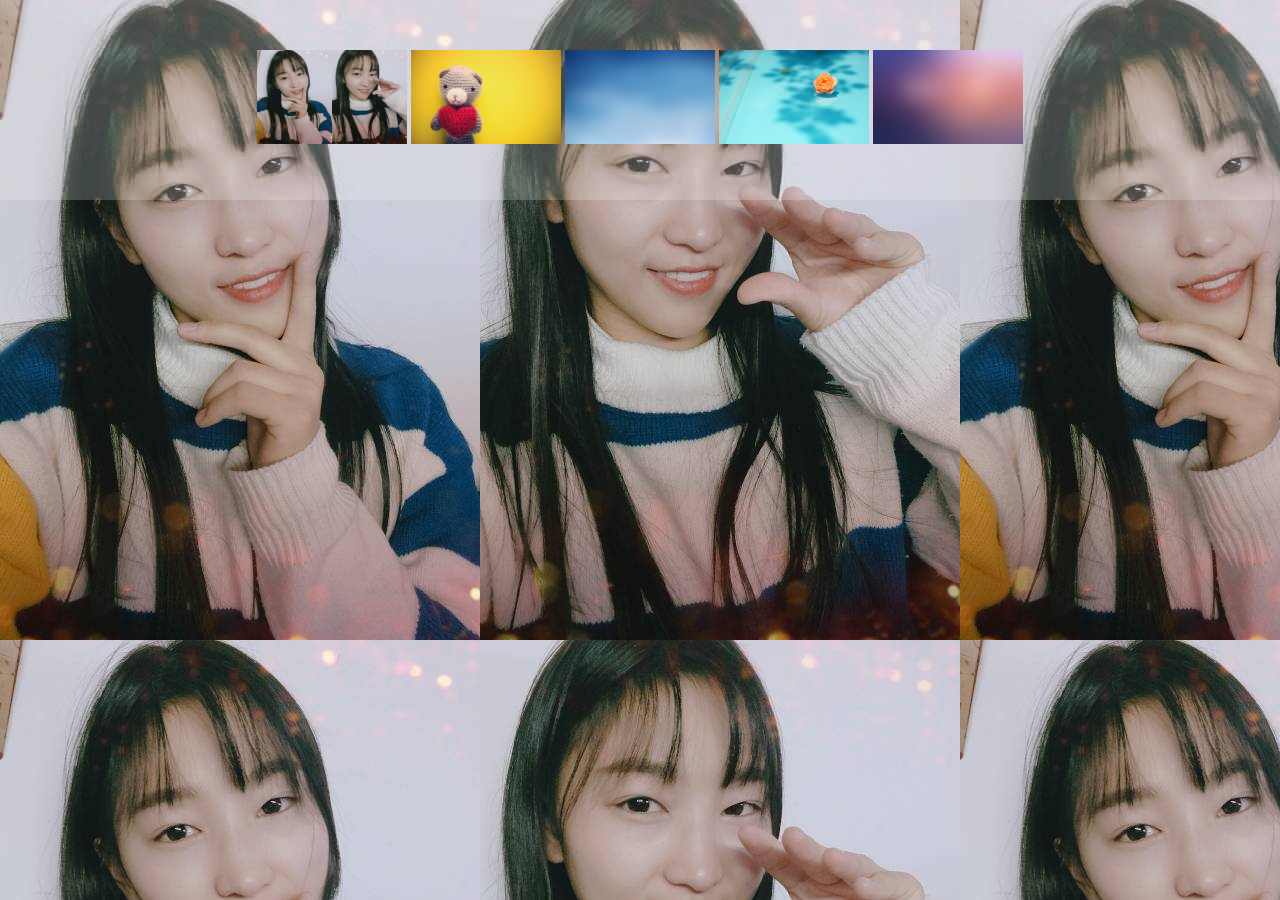
<file: index.html>
<!DOCTYPE html>
<html>
	<head>
		<meta charset="utf-8" />
		<title></title>
		<style type="text/css">
			*{
				margin: 0px;
				padding: 0px;
			}
			body{
				background: url(images/357884c29c586ba9.jpg);
			}
			.di{
				text-align: center;
				padding-top: 50px;
				height: 150px;
				background-color: rgba(255,255,255,.2);
			}
			.di img{
				cursor: pointer;
			}
		</style>
	</head>
	<body>
		<div class="di">
			<img src="images/357884c29c586ba9.jpg" width="150px" height="94px"/>
			<img src="images/2.jpg" width="150px"/>
			<img src="images/1.jpg" width="150px"/>
			<img src="images/4.jpg" width="150px"/>
			<img src="images/5.jpg" width="150px"/>
		</div>
	</body>
	<script type="text/javascript">
			var imgs=document.getElementsByTagName("img");
			imgs[0].onclick=function(){
					document.body.style.backgroundImage="url(images/357884c29c586ba9.jpg)";
			} 
			imgs[1].onclick=function(){
					document.body.style.backgroundImage="url(images/2.jpg)";
			} 
			imgs[2].onclick=function(){
					document.body.style.backgroundImage="url(images/1.jpg)";
			} 
			imgs[3].onclick=function(){
					document.body.style.backgroundImage="url(images/4.jpg)";
			} 
			imgs[4].onclick=function(){
					document.body.style.backgroundImage="url(images/5.jpg)";
			} 
		 
	</script>
</html>
</file>
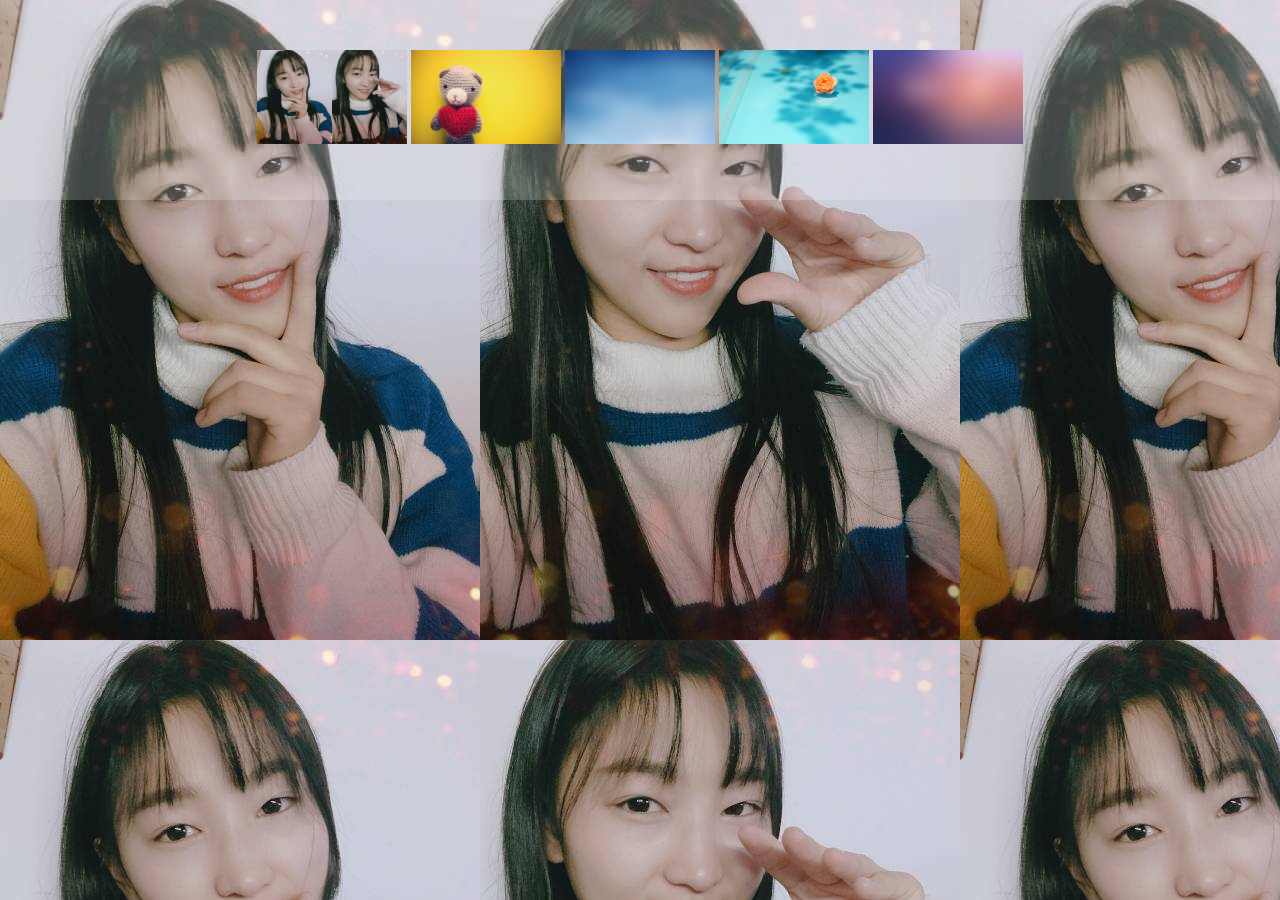
<file: new_file.html>
<!DOCTYPE html>
<html>
	<head>
		<meta charset="UTF-8">
		<title></title>
		<link rel="stylesheet" type="text/css" href="css/new_file.css"/>
		<script src="js/new_file.js" type="text/javascript" charset="utf-8"></script>
	</head>
	<body>
		<div class="di">
			<img src="images/357884c29c586ba9.jpg" width="150px"  height="94px"/>
			<img src="images/2.jpg" width="150px"/>
			<img src="images/1.jpg" width="150px"/>
			<img src="images/4.jpg" width="150px"/>
			<img src="images/5.jpg" width="150px"/>
		</div>
	</body> 
</html>
</file>
<file: css/new_file.css>
*{
	margin: 0px;
	padding: 0px;
}
body{
	background: url(../images/357884c29c586ba9.jpg);
}
.di{
	text-align: center;
	height: 150px;
	padding-top: 50px;
	background: rgba(255,255,255,.2);
}
img{
	cursor: pointer;
}
</file>
